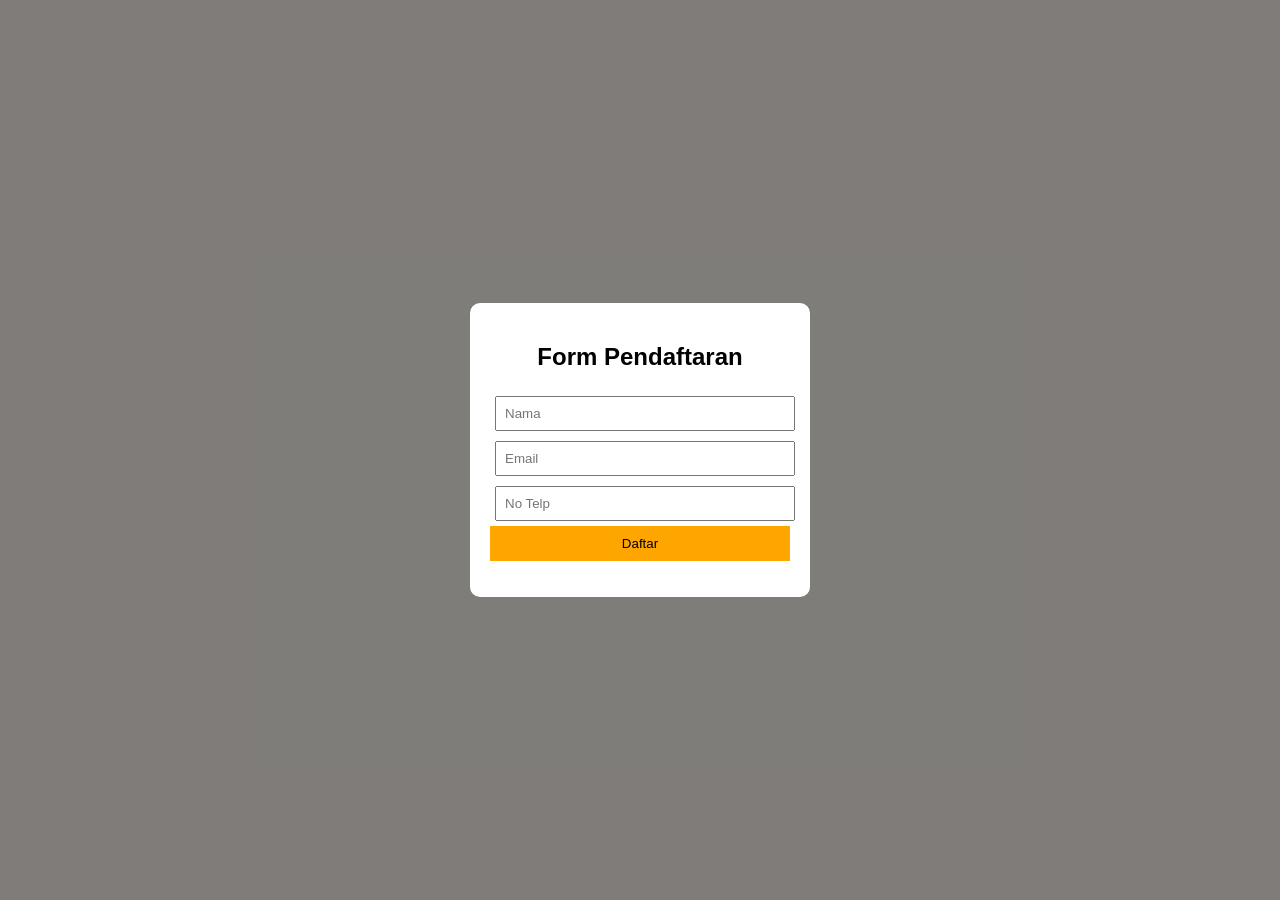
<file: index.html>
<html>
<head>
<title>Register</title>
<link rel="stylesheet" href="style.css">
</head>
<body>

<div style="
position:fixed;
top:0;left:0;
width:100%;height:100%;
background:rgba(0,0,0,0.5);
display:flex;
justify-content:center;
align-items:center;
">

<div style="background:white;padding:20px;width:300px;text-align:center;border-radius:10px;">

<form id="daftar" action="home.html">

<h2>Form Pendaftaran</h2>

<input id="nama" placeholder="Nama" style="width:100%;padding:8px;margin:5px;"><br>
<input id="email" placeholder="Email" style="width:100%;padding:8px;margin:5px;"><br>
<input id="telp" placeholder="No Telp" style="width:100%;padding:8px;margin:5px;"><br>

<button onclick="daftar()" style="width:100%;padding:10px;background:orange;border:none;">
Daftar
</button>

</div>
</div>

<script src="script.js"></script>
</body>
</html>
</file>
<file: style.css>
body{
    margin:0;
    font-family: Arial;
    background:#fffaf5;
    color:black;
}
header{
    background: linear-gradient(to right, #ffd699, #ffcc66);
    text-align:center;
    padding:40px;
}

nav{
    background:#ffe0a3;
}

nav ul{
    display:flex;
    list-style:none;
    justify-content:center;
    margin:0;
    padding:10px;
}

nav ul li{
    position:relative;
    margin:0 15px;
}

nav ul li a{
    text-decoration:none;
    color:black;
    font-weight:bold;
}

nav ul li ul{
    display:none;
    position:absolute;
    background:white;
    padding:10px;
}

nav ul li:hover ul{
    display:block;
}

.container{
    display:grid;
    grid-template-columns:repeat(3,1fr);
    gap:20px;
    padding:20px;
}

.card{
    background:white;
    padding:10px;
    text-align:center;
    border-radius:10px;
    box-shadow:0 2px 10px rgba(0,0,0,0.1);
}

.card img{
    width:100%;
    height:150px;
}

button{
    background:orange;
    border:none;
    padding:10px;
    cursor:pointer;
    color:black;
}

footer{
    background:#ffe0a3;
    text-align:center;
    padding:15px;
}
.top-banner img {
	width: 100%;
	height: auto;
	display: block;
}
</file>
